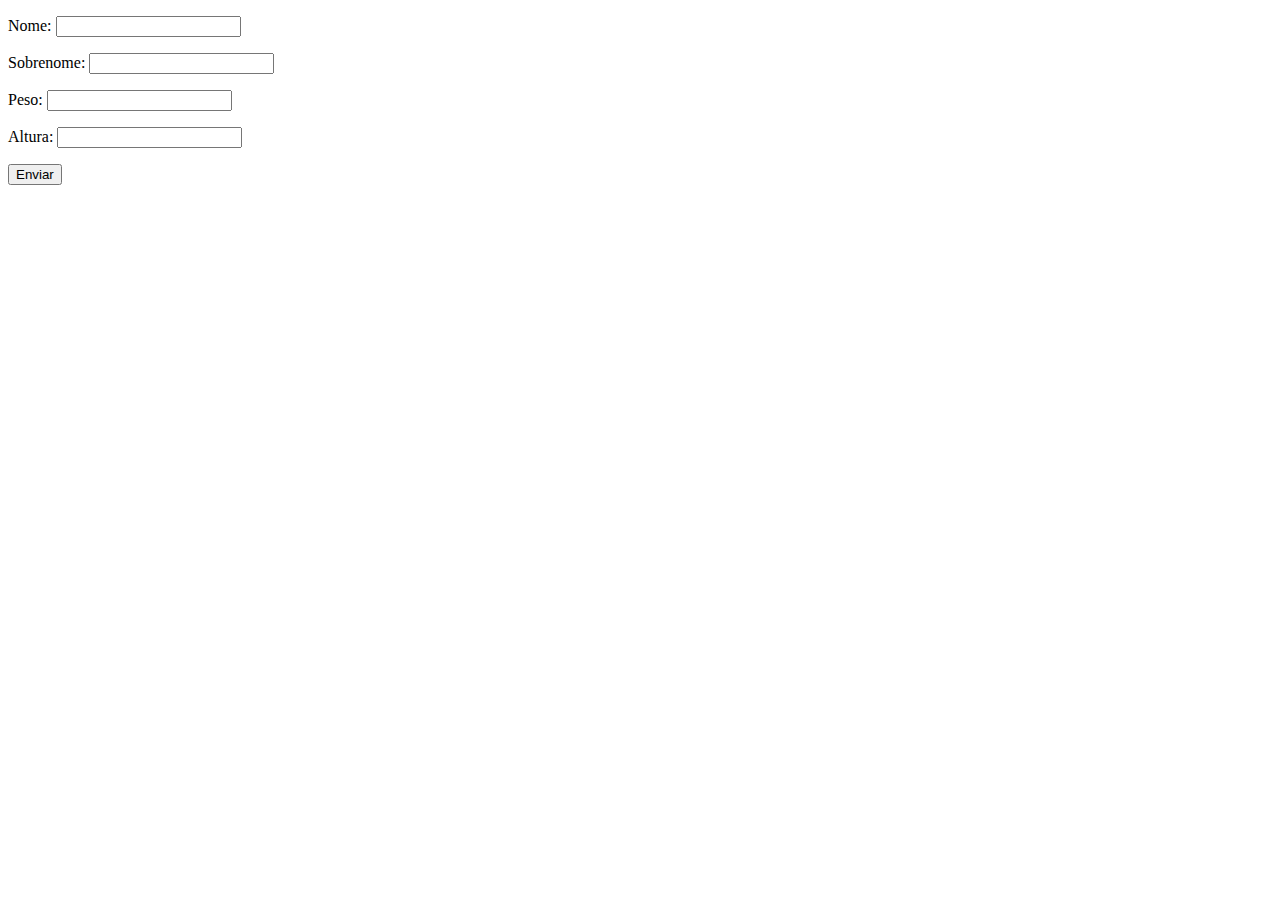
<file: aula-21-Exercicio/index.html>
<!DOCTYPE html>
<html lang="pt-BR">
<head>
    <meta charset="UTF-8">
    <meta http-equiv="X-UA-Compatible" content="IE=edge">
    <meta name="viewport" content="width=device-width, initial-scale=1.0">
    <title>Exercício para Função, Array e Objetos</title>
</head>
<body>
    <form class="form" action="" method="get">
        <p>Nome: <input type="text" class="nome"></p>
        <p>Sobrenome: <input type="text" class="sobrenome"></p>
        <p>Peso: <input type="text" class="peso"></p>
        <p>Altura: <input type="text" class="altura"></p>
        <button>Enviar</button>
    </form>

    <div class="resultado">
    </div>

    <script src="js/script.js"></script>
</body>
</html>
</file>
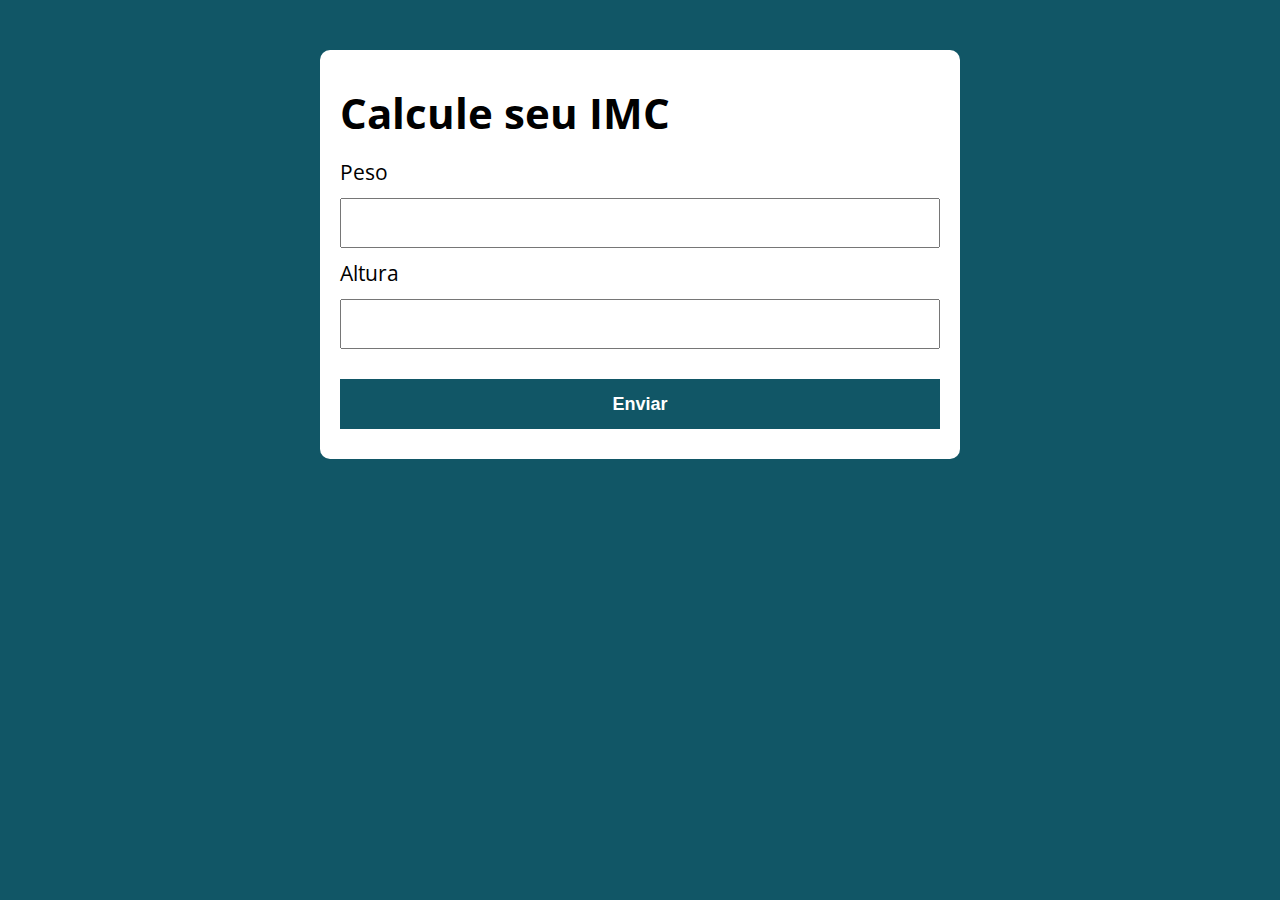
<file: aula-25/index.html>
<!DOCTYPE html>
<html lang="pt-BR">

<head>
  <meta charset="UTF-8">
  <meta name="viewport" content="width=device-width, initial-scale=1.0">
  <meta http-equiv="X-UA-Compatible" content="ie=edge">
  <title>Calcule seu IMC</title>
  <link rel="stylesheet" href="./assets/css/style.css">
</head>

<body>

  <section class="container">
    <h1>Calcule seu IMC</h1>
    <form action="/" id="formulario" method="POST">
      <label for="peso">Peso</label>
      <input type="text" id="peso" name="peso">
      <label for="altura">Altura</label>
      <input type="text" id="altura" name="altura">
      <button type="submit">Enviar</button>
    </form>

    <div id="resultado"></div>
  </section>

  <script src="./assets/js/main.js"></script>
</body>

</html>
</file>
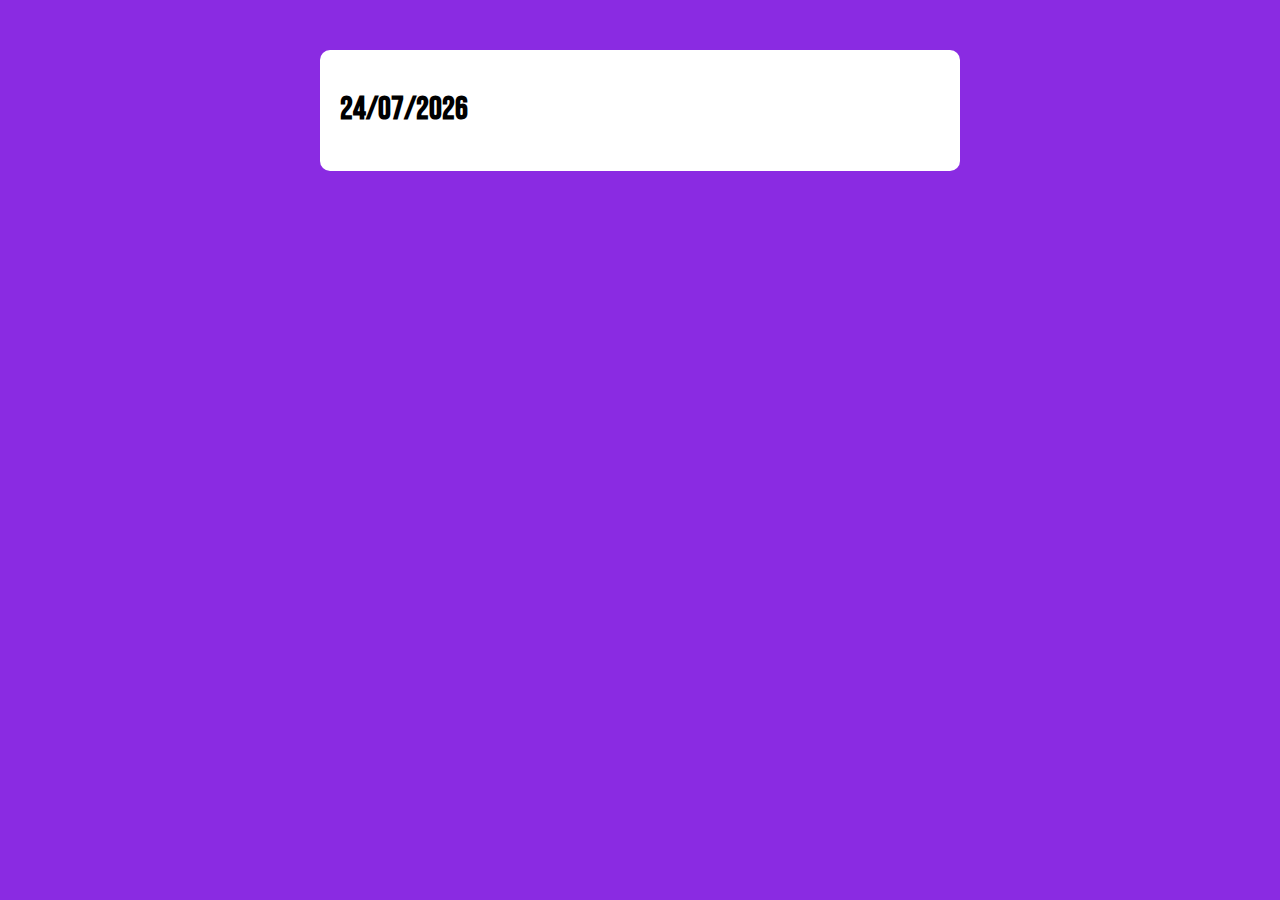
<file: aula-29-Exercicio-SwitchCase-Date/index.html>
<!DOCTYPE html>
<html lang="pt-BR">
<head>
    <meta charset="UTF-8">
    <meta http-equiv="X-UA-Compatible" content="IE=edge">
    <meta name="viewport" content="width=device-width, initial-scale=1.0">
    <!--- CSS -->
    <link rel="stylesheet" href="./assets/css/style.css">
    <title>Modelo</title>
</head>
<body>

    <section class="container">
        <h1>Lorem ipsum, dolor sit amet</h1>
        
    </section>
    <script src="./assets/js/data.js"></script>
</body>
</html>
</file>
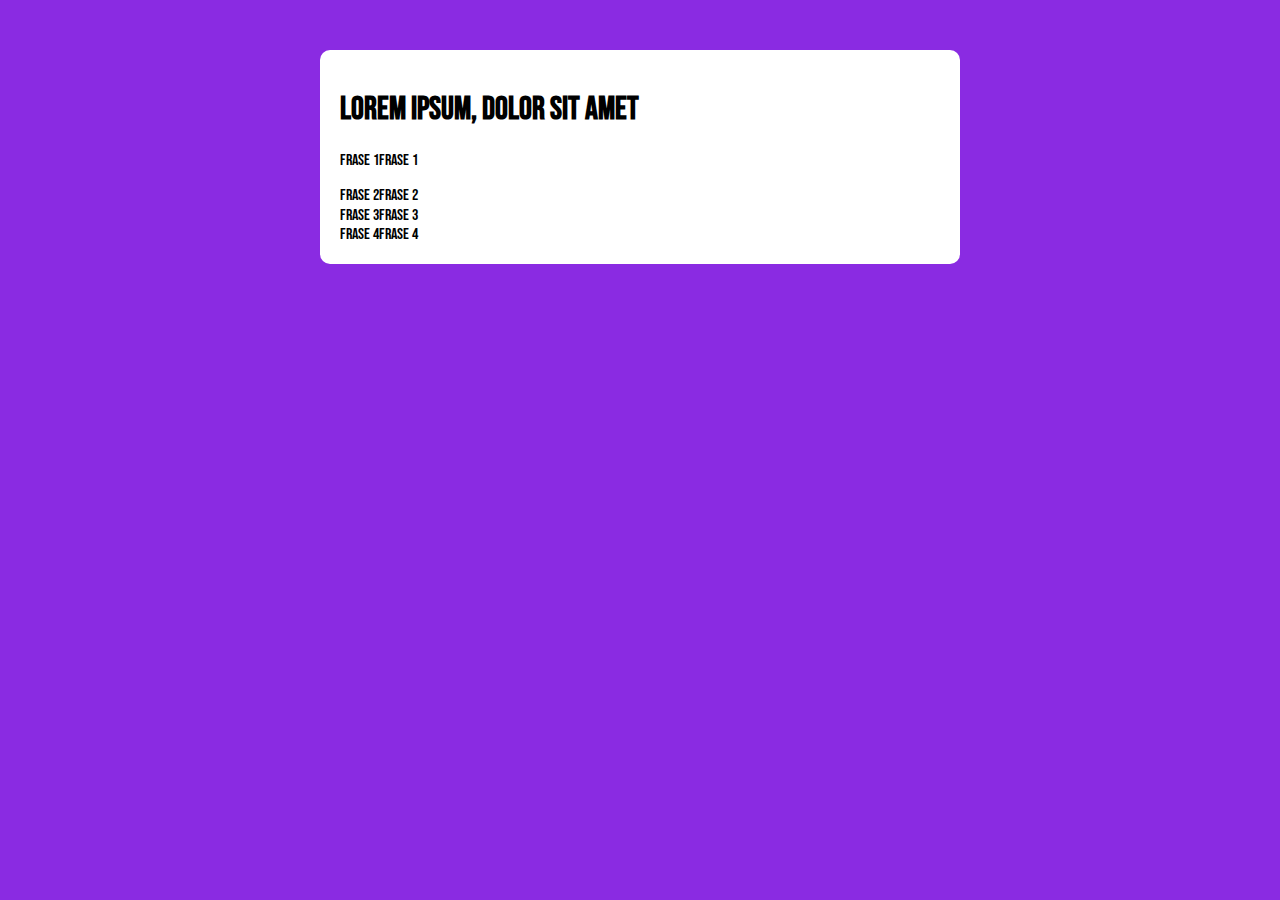
<file: aula-33-Exercicio-For/index.html>
<!DOCTYPE html>
<html lang="pt-BR">
<head>
    <meta charset="UTF-8">
    <meta http-equiv="X-UA-Compatible" content="IE=edge">
    <meta name="viewport" content="width=device-width, initial-scale=1.0">
    <!--- CSS -->
    <link rel="stylesheet" href="css/style.css">
    <title>Modelo</title>
</head>
<body>

    <section class="container">
        <h1>Lorem ipsum, dolor sit amet</h1>
        <!-- AQUI -->
    </section>
    <script src="js/script.js"></script>
</body>
</html>
</file>
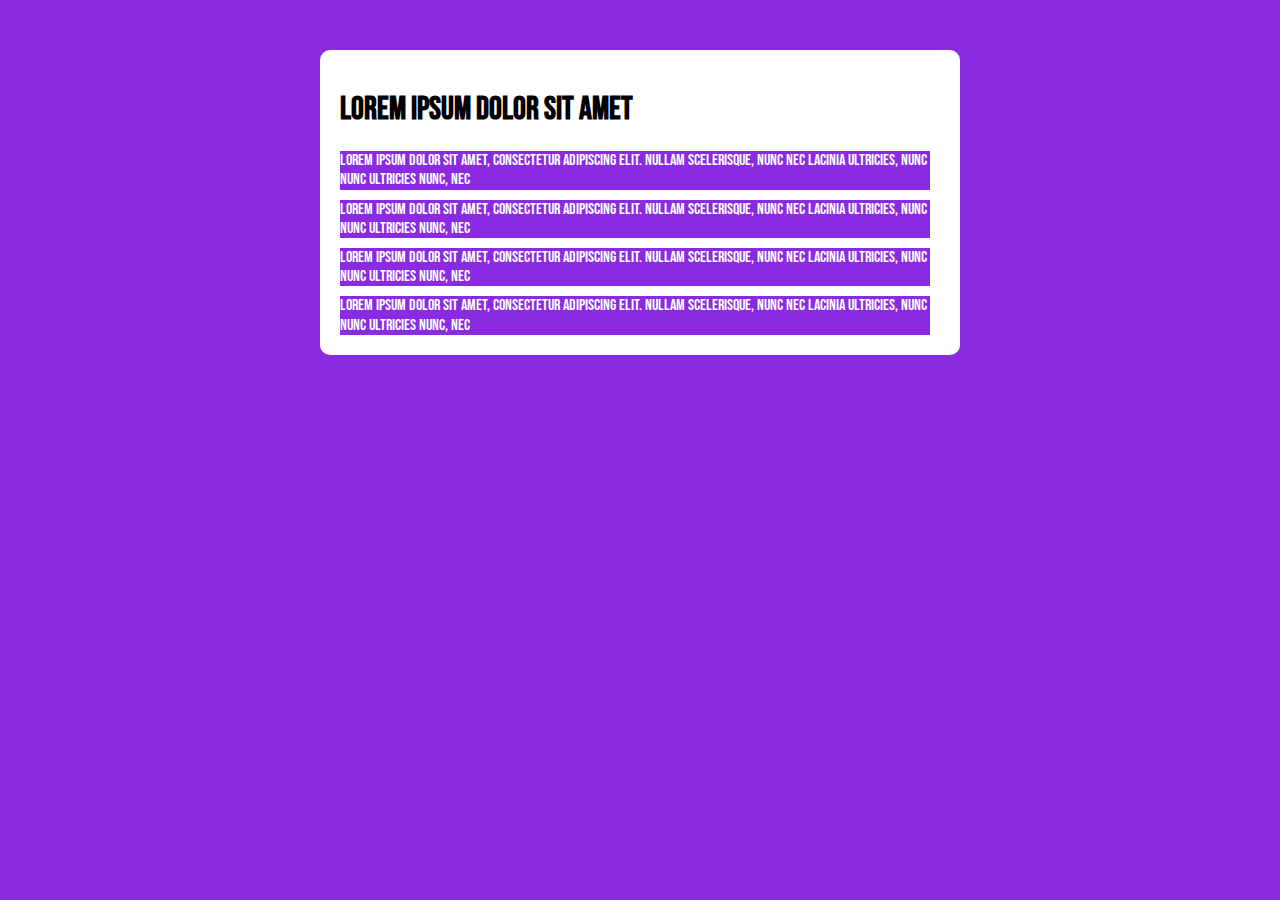
<file: aula-37-Exercício/index.html>
<!DOCTYPE html>
<html lang="pt-BR">
  <head>
    <meta charset="UTF-8" />
    <meta http-equiv="X-UA-Compatible" content="IE=edge" />
    <meta name="viewport" content="width=device-width, initial-scale=1.0" />
    <!--- CSS -->
    <link rel="stylesheet" href="./assets/css/style.css" />
    <title>Modelo</title>
  </head>
  <body>
    <section class="container">
      <h1>Lorem ipsum dolor sit amet</h1>
      <div class="paragrafos">
        <p>
          Lorem ipsum dolor sit amet, consectetur adipiscing elit. Nullam
          scelerisque, nunc nec lacinia ultricies, nunc nunc ultricies nunc, nec
        </p>
        <p>
          Lorem ipsum dolor sit amet, consectetur adipiscing elit. Nullam
          scelerisque, nunc nec lacinia ultricies, nunc nunc ultricies nunc, nec
        </p>
        <p>
          Lorem ipsum dolor sit amet, consectetur adipiscing elit. Nullam
          scelerisque, nunc nec lacinia ultricies, nunc nunc ultricies nunc, nec
        </p>
        <p>
          Lorem ipsum dolor sit amet, consectetur adipiscing elit. Nullam
          scelerisque, nunc nec lacinia ultricies, nunc nunc ultricies nunc, nec
        </p>
      </div>
    </section>
    <script src="./assets/js/main.js"></script>
  </body>
</html>
</file>
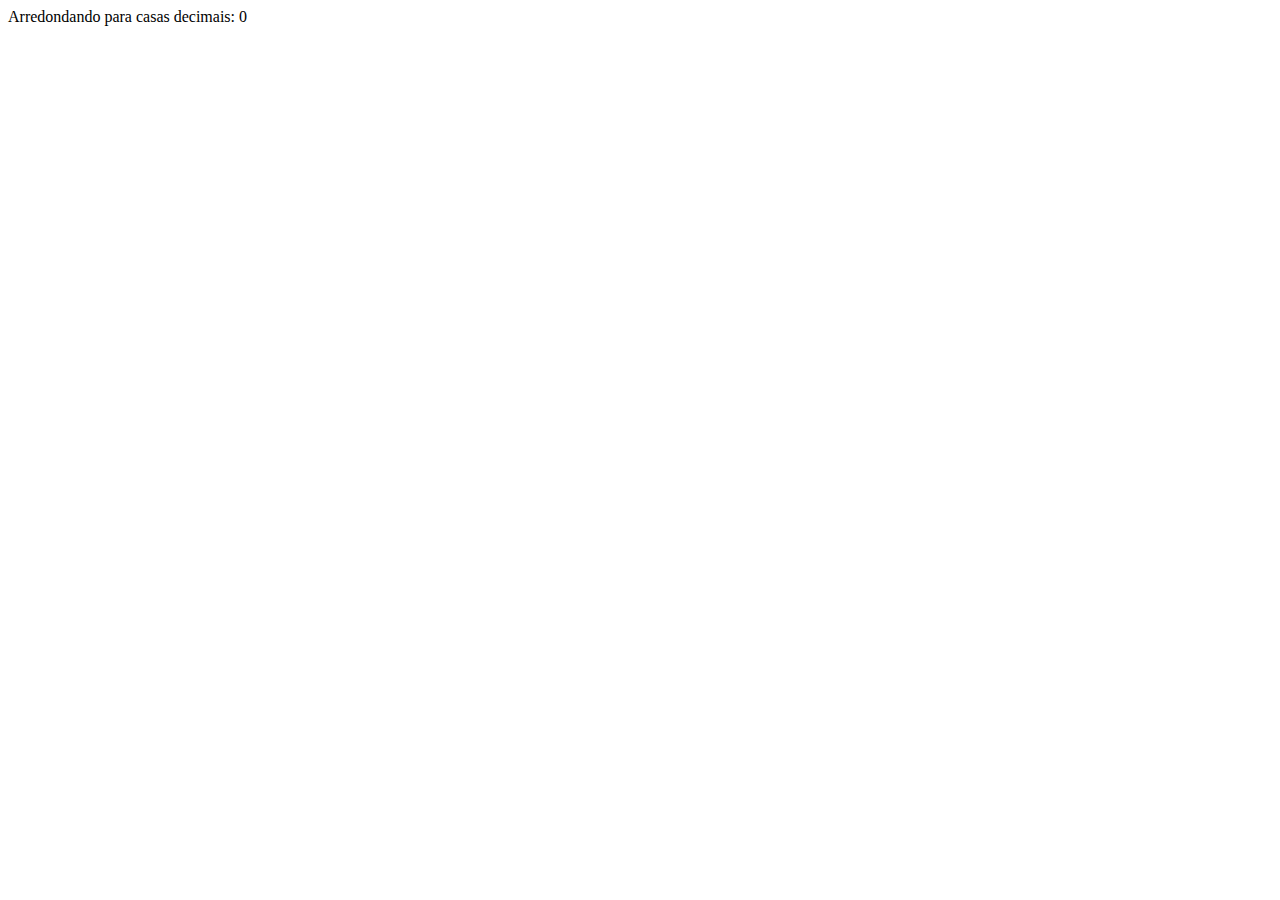
<file: aula-16-ObjetoMath/exercicio/index.html>
<!DOCTYPE html>
<html lang="pt-BR">
<head>
    <meta charset="UTF-8">
    <meta http-equiv="X-UA-Compatible" content="IE=edge">
    <meta name="viewport" content="width=device-width, initial-scale=1.0">
    <title>Exercícios</title>
</head>
<body>


    <script src="js/script.js"></script>
</body>
</html>
</file>
<file: aula-25/assets/css/style.css>
@import url('https://fonts.googleapis.com/css?family=Open+Sans:400,700&display=swap');
:root {
	--primary-color: rgb(17, 86, 102);
	--primary-color-darker: rgb(9, 48, 56);
}

* {
	box-sizing: border-box;
	outline: 0;
}

body {
	margin: 0;
	padding: 0;
	background: var(--primary-color);
	font-family: 'Open sans', sans-serif;
	font-size: 1.3em;
	line-height: 1.5em;
}

.container {
	max-width: 640px;
	margin: 50px auto;
	background: #fff;
	padding: 20px;
	border-radius: 10px;
}

form input,
form label,
form button {
	display: block;
	width: 100%;
	margin-bottom: 10px;
}

form input {
	font-size: 24px;
	height: 50px;
	padding: 0 20px;
}

form input:focus {
	outline: 1px solid var(--primary-color);
}

form button {
	border: none;
	background: var(--primary-color);
	color: #fff;
	font-size: 18px;
	font-weight: 700;
	height: 50px;
	cursor: pointer;
	margin-top: 30px;
}

form button:hover {
	background: var(--primary-color-darker);
}

.resultado-valido,
.resultado-invalido {
	background-color: rgb(109, 255, 182);
	padding: 10px 20px;
}
.resultado-invalido {
	background-color: rgb(255, 114, 109);
}
</file>
<file: aula-29-Exercicio-SwitchCase-Date/assets/css/style.css>
@import url("https://fonts.googleapis.com/css2?family=Bebas+Neue&display=swap");

:root {
  --cor-principal: #8a2be2;
  --cor-secundaria: #5e2297;
}

* {
  box-sizing: border-box;
  outline: none;
}

body {
  margin: 0;
  padding: 0;
  background-color: var(--cor-principal);
  color: black;
  font-family: "Bebas Neue", cursive;
  font-size: 1em;
  line-height: 1.2;
}

.container {
  max-width: 640px;
  margin: 50px auto;
  background: #fff;
  padding: 20px;
  border-radius: 10px;
}

form input,
form label,
form button {
  display: block;
  width: 100%;
  margin-bottom: 10px;
}

form input {
  font-size: 20px;
  height: 50px;
  padding: 0 20px;
}

form input:focus {
  outline: 1px solid var(--cor-principal);
}

form button {
  border: none;
  background-color: var(--cor-principal);
  color: white;
  font-size: 17px;
  font-weight: 700px;
  height: 50px;
  cursor: pointer;
}

form button:hover {
  background-color: var(--cor-secundaria);
}
form button:active {
  background-color: var(--cor-secundaria);
}
</file>
<file: aula-33-Exercicio-For/css/style.css>
@import url("https://fonts.googleapis.com/css2?family=Bebas+Neue&display=swap");

:root {
  --cor-principal: #8a2be2;
  --cor-secundaria: #5e2297;
}

* {
  box-sizing: border-box;
  outline: none;
}

body {
  margin: 0;
  padding: 0;
  background-color: var(--cor-principal);
  color: black;
  font-family: "Bebas Neue", cursive;
  font-size: 1em;
  line-height: 1.2;
}

.container {
  max-width: 640px;
  margin: 50px auto;
  background: #fff;
  padding: 20px;
  border-radius: 10px;
}

form input,
form label,
form button {
  display: block;
  width: 100%;
  margin-bottom: 10px;
}

form input {
  font-size: 20px;
  height: 50px;
  padding: 0 20px;
}

form input:focus {
  outline: 1px solid var(--cor-principal);
}

form button {
  border: none;
  background-color: var(--cor-principal);
  color: white;
  font-size: 17px;
  font-weight: 700px;
  height: 50px;
  cursor: pointer;
}

form button:hover {
  background-color: var(--cor-secundaria);
}
form button:active {
  background-color: var(--cor-secundaria);
}
</file>
<file: aula-37-Exercício/assets/css/style.css>
@import url("https://fonts.googleapis.com/css2?family=Bebas+Neue&display=swap");

:root {
  --cor-principal: #8a2be2;
  --cor-secundaria: #5e2297;
}

* {
  box-sizing: border-box;
  outline: none;
}

p {
  margin: 10px 10px 0px 0px;
}

body {
  margin: 0;
  padding: 0;
  background-color: var(--cor-principal);
  color: black;
  font-family: "Bebas Neue", cursive;
  font-size: 1em;
  line-height: 1.2;
}

.container {
  max-width: 640px;
  margin: 50px auto;
  background: #fff;
  padding: 20px;
  border-radius: 10px;
}

form input,
form label,
form button {
  display: block;
  width: 100%;
  margin-bottom: 10px;
}

form input {
  font-size: 20px;
  height: 50px;
  padding: 0 20px;
}

form input:focus {
  outline: 1px solid var(--cor-principal);
}

form button {
  border: none;
  background-color: var(--cor-principal);
  color: white;
  font-size: 17px;
  font-weight: 700px;
  height: 50px;
  cursor: pointer;
}

form button:hover {
  background-color: var(--cor-secundaria);
}
form button:active {
  background-color: var(--cor-secundaria);
}
</file>
